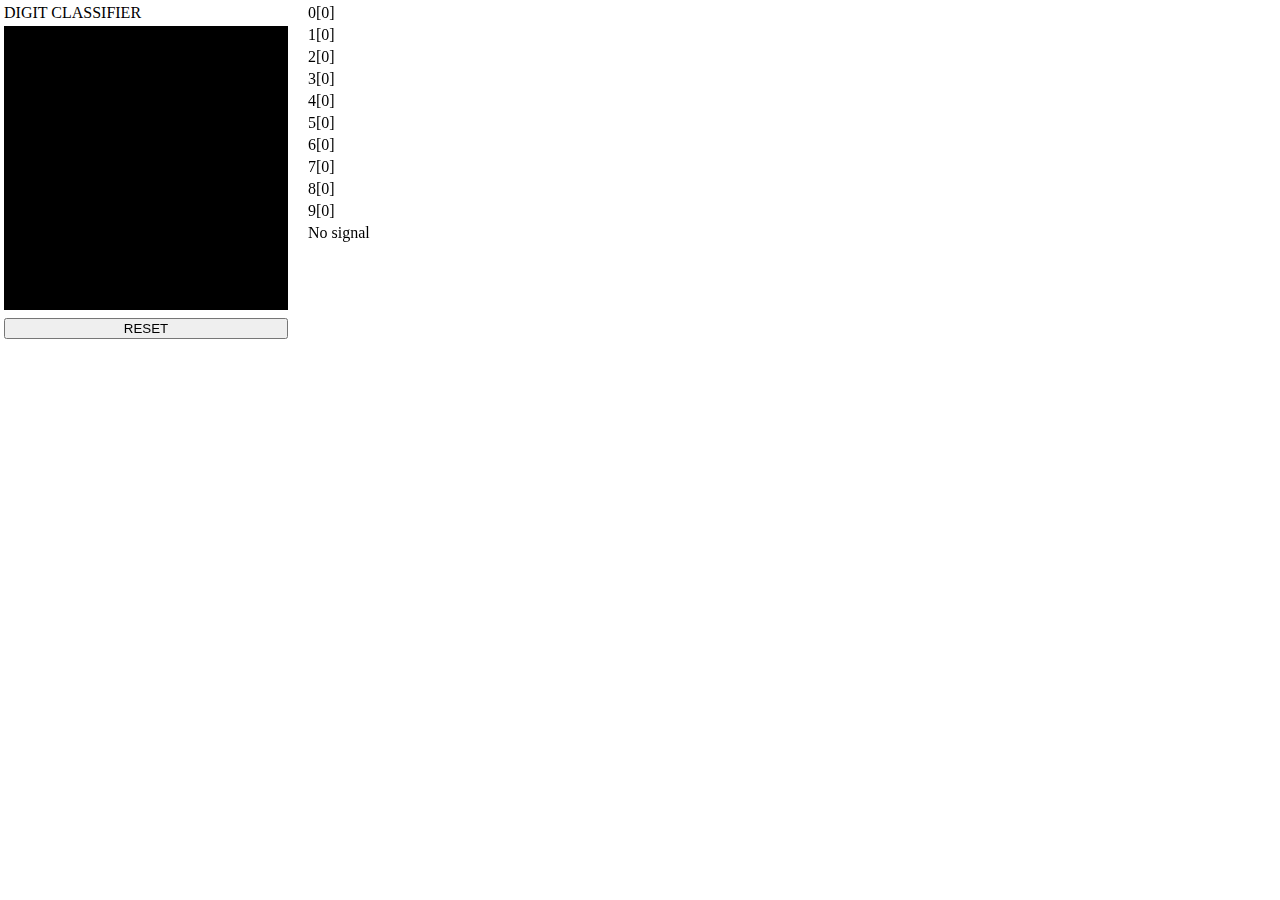
<file: classify.html>
<html>
    <head>
        <link rel="stylesheet" href="styles.css">
        <script src="gui.js"></script>
        <script src="snn.js"></script>
        <script src="math.js"></script>
        <script src="mnist.js"></script>
        <script src="arrayView.js"></script>
        <script src="sampleSelector.js"></script>
        <script src="mouser.js"></script>
        <script src="model.js"></script>
    </head>
    <body>
        <h6 id="loading">Loading</h6>
        <script defer src="classify.js"></script>
    </body>
</html>
</file>
<file: styles.css>
body{
    height: calc(100% - 8px);
    margin: 4px;
}

canvas{
    max-width: 100%;
    max-height: 100%;
    border: 2px solid black;
}

.hbox{
    display: flex;
    flex-direction: row;
    gap:4px;
}

.vbox{
    display: flex;
    flex-direction: column;
    gap: 4px;
}
</file>
